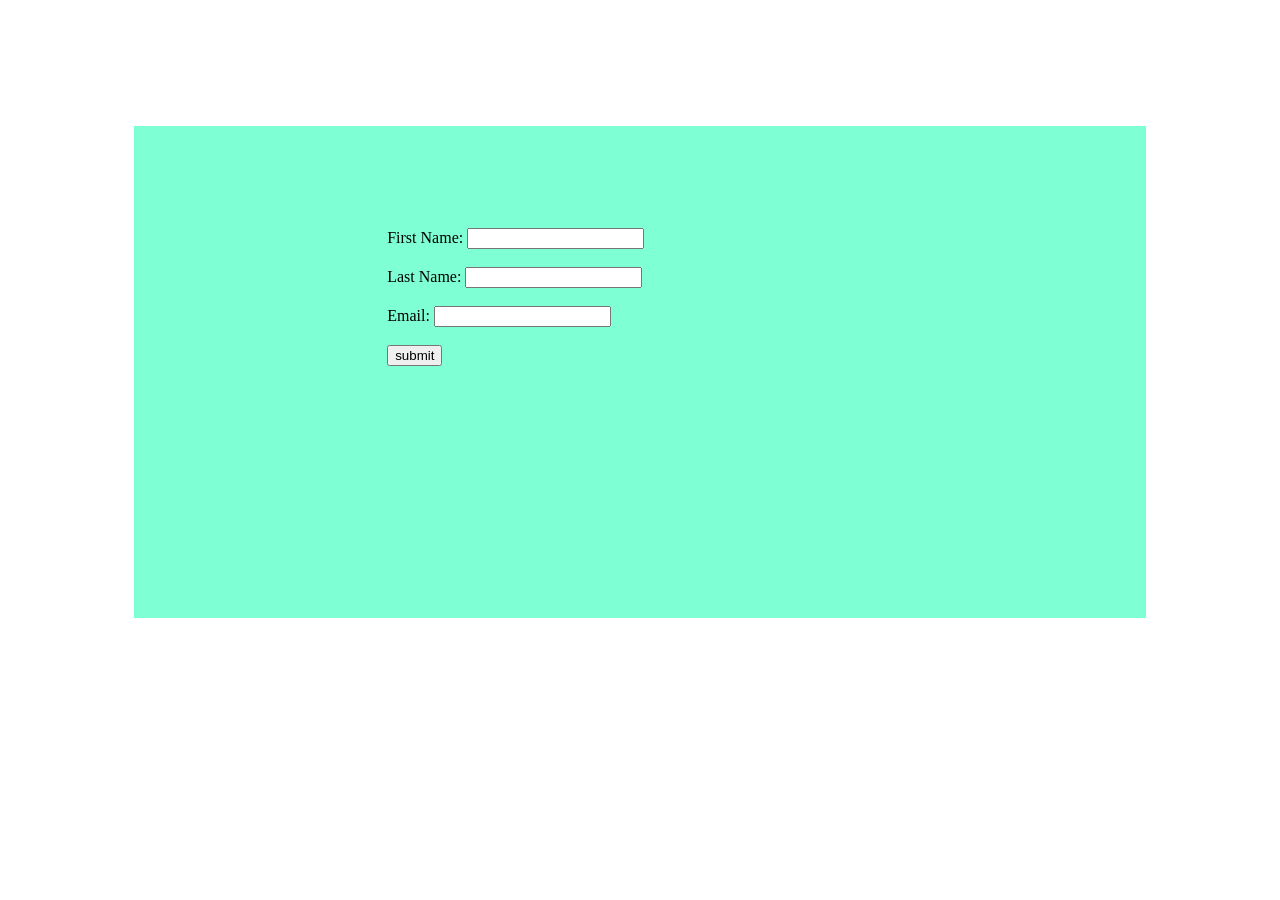
<file: js.html>
<!DOCTYPE html>
<html lang="en">
<head>
    <meta charset="UTF-8">
    <meta http-equiv="X-UA-Compatible" content="IE=edge">
    <meta name="viewport" content="width=device-width, initial-scale=1.0">
    <title>Document</title>
    <style>
        .form{
            background-color: aquamarine;
            margin-right: 10%;
            margin-left: 10%;
            margin-top: 10%;
            padding-left: 20%;
            padding-right: 20%;
            padding-bottom: 20%;

        }
        .edit{
           padding-top: 20%;

        }

    </style>
</head>
<body >
   <div class="form">
     <form action="" class="edit" id="edit">
        <label for="">First Name: </label>
        <input type="text" name="Name" id=""><br><br>
        <label for="">Last Name: </label>
        <input type="text" name="last name" id=""><br><br>
        <label for="">Email:   </label>
        <input type="Em" name="Email" id=""><br><br>
        <input type="submit" value="submit" id="">

     </form>
   </div>
    
    <script type="text/javascript" src="loop.js"></script>
</body>
</html>
</file>
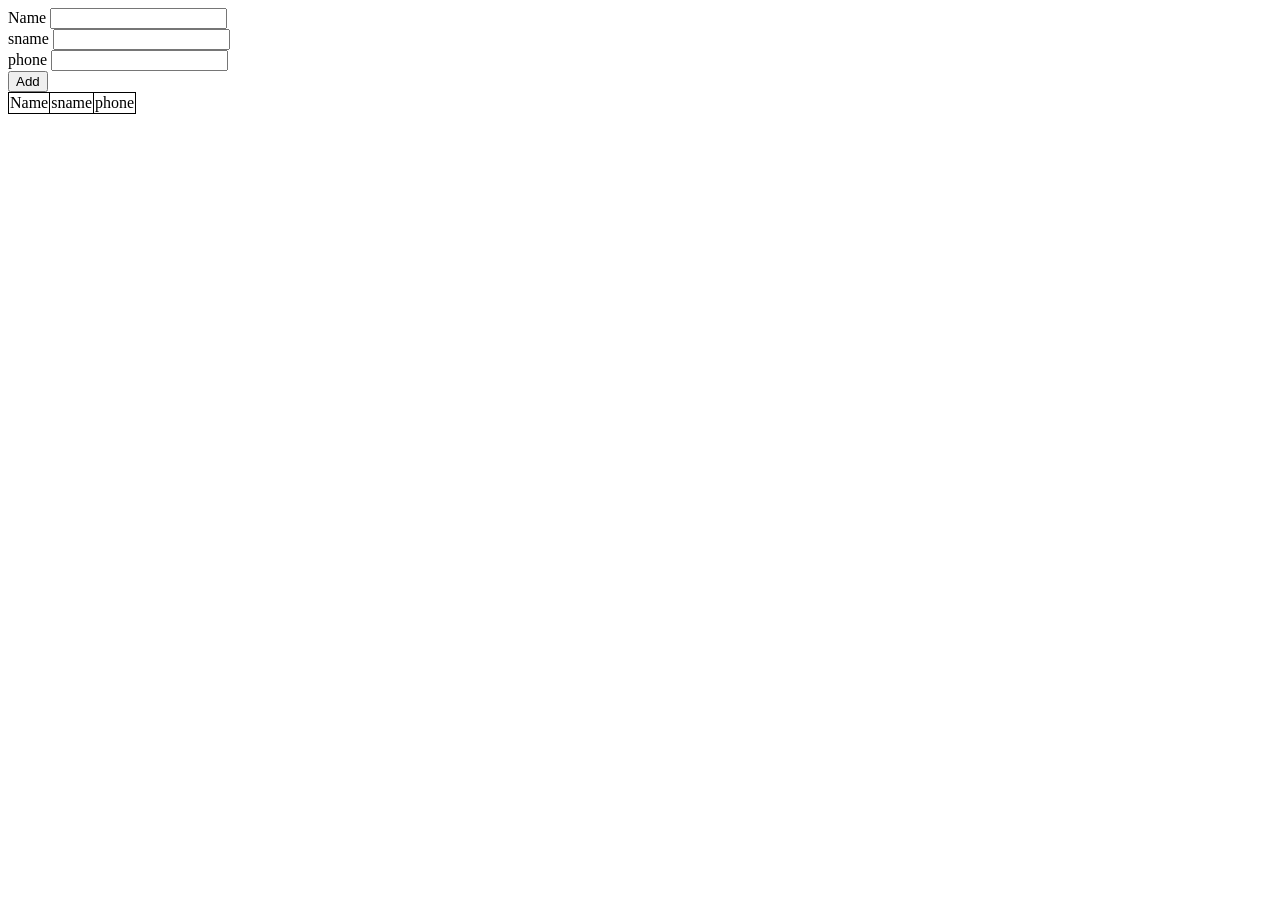
<file: myjsform.html>
<!DOCTYPE html>
<html lang="en">
<head>
    <meta charset="UTF-8">
    <meta name="viewport" content="width=device-width, initial- scale=1.0">
    <title>Document</title>
   
    <style>
        table,td{
            border: 1px solid black;
            border-collapse: collapse;
        }
    </style>
</head>
<body>
    <form action="">
        <div>
            <label for="name">Name</label>
            <input type="text" id="name">
        </div>
        <div>
            <label for="name">sname</label>
            <input type="text" id="surname">
        </div>
        <div>
            <label for="">phone</label>
            <input type="num" name="number" id="phone">
        </div>
    </form>
    <input type="button" onclick="add();" value="Add">
    <div>
        <table id="output">
            <thead><td>Name</td><td>sname</td><td>phone</td></thead>
            <tbody></tbody>
        </table>
        <script>
            function add(){
    var name = document.getElementById("name");
    var surname = document.getElementById("surname");
    var number = document.getElementById("phone")
    var output = document.querySelector("#output tbody");
    output.innerHTML += "<tr><td>"+name.value+"</td><td>"+surname.value+ "</td><td>"+phone.value+"</td></tr>"
  }
        </script>
    </div>
</body>
</html>
</file>
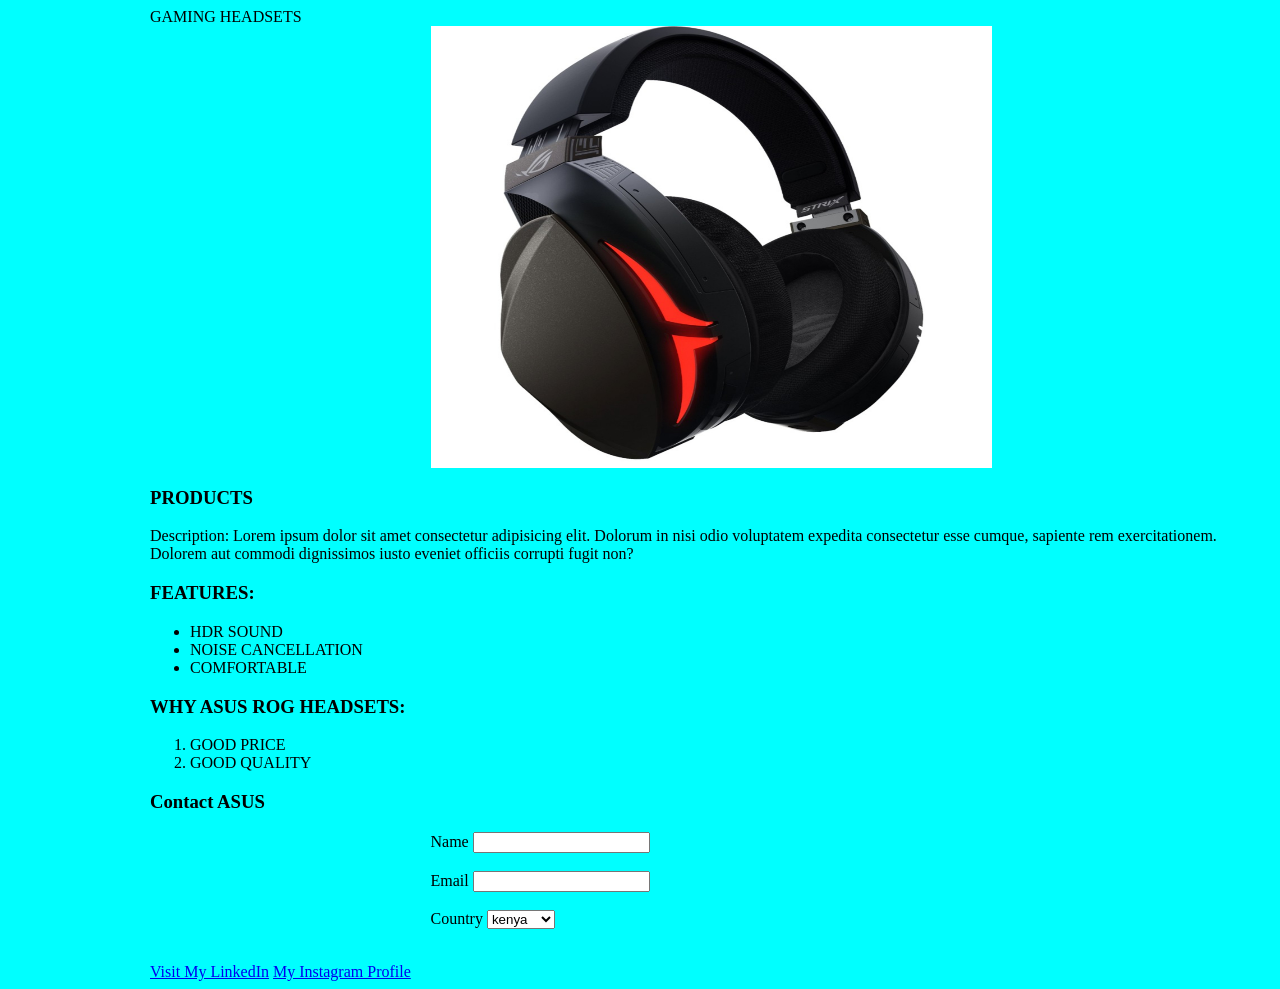
<file: tables.html>
<html>
<head>
  
    <title>ASUS ROG </title>
    <style>
     img {
  display: block;
  margin-left: auto;
  margin-right: auto;
  width: 50%;
  height: 50%;
}
form { 
    
    display: block;
  margin-left: auto;
  margin-right: auto;
  width: 50%;

}
    </style>
</head>

<body style="margin-left: 150px; background-color: aqua;    >
<h1 style="color: blueviolet;"> GAMING HEADSETS</h1>

<img src="images/images.jpg" width="150px" height="150px" alt="Gaming headset">

<h3>PRODUCTS</h3>

<p>Description: Lorem ipsum dolor sit amet consectetur adipisicing elit. Dolorum in nisi odio voluptatem expedita consectetur esse cumque, sapiente rem exercitationem. Dolorem aut commodi dignissimos iusto eveniet officiis corrupti fugit non?</p>

<h3>FEATURES:</h3>
<ul>
    <li>HDR SOUND</li>
    <li>NOISE CANCELLATION</li>
    <li>COMFORTABLE</li>
</ul>

<h3>WHY ASUS ROG HEADSETS:</h3>
<ol>
    <li>GOOD PRICE </li>
    <li>GOOD QUALITY</li>
</ol>
<H3>Contact ASUS </H3>
<form action="">
    <label>Name</label>
    <input type="text" name="name" >
    <br><br>
    <label>Email</label>
    <input type="email" name="email" >
    <br><br>
    <label >Country</label>
    <select name="mycountry" id="">
        <option value="ken">kenya</option>
        <option value="so">somalia</option>
        <option value="ug">uganda</option>
    </select>
    <br><br>
    
</form>
<a href="https://www.linkedin.com/in/edwin-kailikia-6069/">Visit My LinkedIn</a>
<a href="https://techcamp.co.ke/" target="_blank">My Instagram Profile</a>

</body>
</html>
</file>
